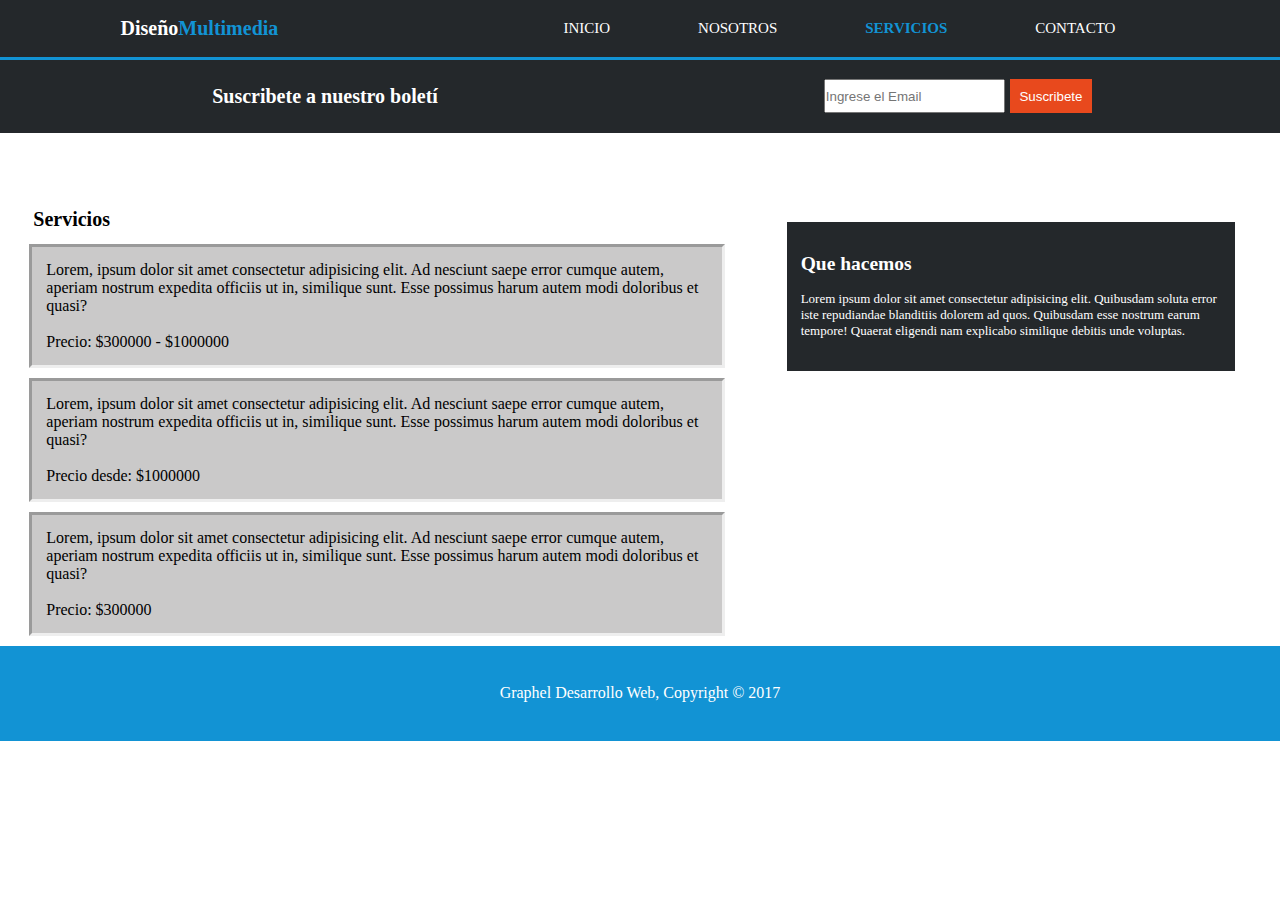
<file: servicio.html>
<!DOCTYPE html>
<html lang="es">

<head>
    <meta charset="UTF-8">
    <meta http-equiv="X-UA-Compatible" content="IE=edge">
    <meta name="viewport" content="width=device-width, initial-scale=1.0">
    <link rel="stylesheet" href="/styles/styles.css">
    <link rel="stylesheet" href="/styles/nosotros.css">
    <link rel="stylesheet" href="/styles/servicios.css">
    <title>Graphel</title>
</head>

<body>
    <nav>
        <div class="textNav">diseño <p class="azul"> multimedia</p>
        </div>
        <ul>
            <li><a href="/index.html">inicio</a></li>
            <li><a href="/nosotros.html">nosotros</a></li>
            <li><a class="azul" href="/servicio.html">servicios</a></li>
            <li><a href="/contacto.html">contacto</a></li>
        </ul>
    </nav>

    <div class="border"></div>

    <nav class="navSubscribe">
        Suscribete a nuestro boletí
        <div>
            <input type="email" name="correo" placeholder="Ingrese el Email">
            <button type="submit" name="suscribirse">Suscribete</button>
        </div>
    </nav>
    <div class="container">
        <section class="containerInfo">
            <h1><b>servicios</b></h1>
            <div class="frame">
Lorem, ipsum dolor sit amet consectetur adipisicing elit. Ad nesciunt saepe error cumque autem, aperiam nostrum expedita officiis ut in, similique sunt. Esse possimus harum autem modi doloribus et quasi?<br><br>
Precio: $300000 - $1000000
            </div>
            <div class="frame">
Lorem, ipsum dolor sit amet consectetur adipisicing elit. Ad nesciunt saepe error cumque autem, aperiam nostrum expedita officiis ut in, similique sunt. Esse possimus harum autem modi doloribus et quasi?<br><br>
Precio desde: $1000000
            </div>
            <div class="frame">
Lorem, ipsum dolor sit amet consectetur adipisicing elit. Ad nesciunt saepe error cumque autem, aperiam nostrum expedita officiis ut in, similique sunt. Esse possimus harum autem modi doloribus et quasi?<br><br>
Precio: $300000
            </div>
        </section>
        <section class="containerAd">
            <aside class="fontGray">
                <h2><b>Que hacemos</b></h2><br>
                Lorem ipsum dolor sit amet consectetur adipisicing elit. Quibusdam soluta error iste repudiandae
                blanditiis dolorem ad quos. Quibusdam esse nostrum earum tempore! Quaerat eligendi nam explicabo
                similique debitis unde voluptas.
            </aside>
        </section>
    </div>

    <footer>
        graphel desarrollo web, copyright &copy; 2017
    </footer>

</body>

</html>
</file>
<file: styles/styles.css>
* {
    padding: 0;
    margin: 0;
}

nav {
    background-color: #24282B;
    display: flex;
    justify-content: space-around;
    align-items: center;
    color: #fff;
}

.azul {
    color: #1293D4;
    font-weight: bold;
}

.textNav {
    display: flex;
    font-weight: bold;
    text-transform: capitalize;
    font-size: 20px;

}

ul {
    display: flex;
    text-transform: uppercase;
    justify-content: space-around;
    font-size: 15px;
    width: 50%;
}

ul li {
    list-style: none;
    padding: 3.1%;
}

ul li a {
    text-decoration: none;
    color: #fff;

}

.border {
    background: #1293D4;
    height: 3px;
}

.containerDescription {
    background-image: url(https://res.cloudinary.com/anonimous/image/upload/v1660777604/proyecto%20GRAPHEL/cabecera_g30xrb.jpg);
    background-position: center;
    background-size: cover;
    text-align: center;
    height: 60vh;
    display: flex;
    flex-direction: column;
    justify-content: center;
    align-items: center;
    color: #fff;
}
.containerDescription b{
    text-transform: capitalize;
}
h1 {
    font-weight: bold;
}

.navSubscribe {
    background: #24282B;
    padding: 1.5%;
    margin: 0 0 5% 0;
    font-weight: bold;
    font-size: 20px;
}

.navSubscribe input {
    height: 20px;
    padding: 2% 0;
}

.navSubscribe button {
    background: #E8491D;
    border-style: none;
    padding: 4%;
    margin: 0 2%;
    color: #fff;
}

.navSubscribe div {
    display: flex;
    align-items: center;
}


.containerOffer {
    display: flex;
    columns: 3;
    justify-content: space-evenly;
    margin: 0 0 5% 0;

}

.containerOffer div {
    display: flex;
    text-align: center;
    flex-direction: column;
    justify-content: center;
    align-items: center;
    width: 20%;
}
.containerOffer img {
    width: 90%;
    height: auto;
}

footer {
    background: #1293D4;
    padding: 3%;
    color: #fff;
    text-align: center;
    text-transform: capitalize;
}

    @media screen and (max-width: 600px) {

        .containerOffer {
            display: flex;
            flex-direction: column;
            align-items: center;
        }
        nav {
            flex-direction: column;
        }

        .containerOffer div {
            margin: 5% 0;
            width: 50%;
            text-align: justify;
        }

        ul li {
            list-style: none;
            padding: 1.5%;
            flex-wrap: wrap;
        }

        ul li :hover {
            border: #1293D4 solid 1px;
            font-weight: bold;
            border-radius: 2px;
            color: #1293D4;
        }

    }
</file>
<file: styles/nosotros.css>
.container {
    display: flex;
    justify-content: space-around;
    width: 100%;
    columns: 2;
}

.containerInfo {
    width: 55%;
    text-transform: none;

}

.containerInfo b {
    margin: 2%;
    text-transform: capitalize;
    font-size: 20px;
}

.containerInfo div {
    margin: 10px;
    width: 94%;
    padding: 2%;
}

.containerInfo img {
    width: 102%;
}

.containerAd {
    text-transform: none;
    width: 35%;
    padding: 2%;
}

.containerAd {
    font-size: 13px;
}

.fontGray {
    background: #24282B;
    color: #fff;
    padding: 7% 3%;
}

@media screen and (max-width: 600px) {
    .container {
        flex-direction: column;
        align-items: center;
        width: 97%;
        columns: 1;
    }

    .containerInfo {
        width: 70%;
    }

    .containerAd {
        width: 70%;
    }

    .containerAd {
        width: 70%;
        padding: 0;
    }
}
</file>
<file: styles/servicios.css>
.frame {
    background: rgb(202, 201, 201);
    border-style: inset;
}
</file>
